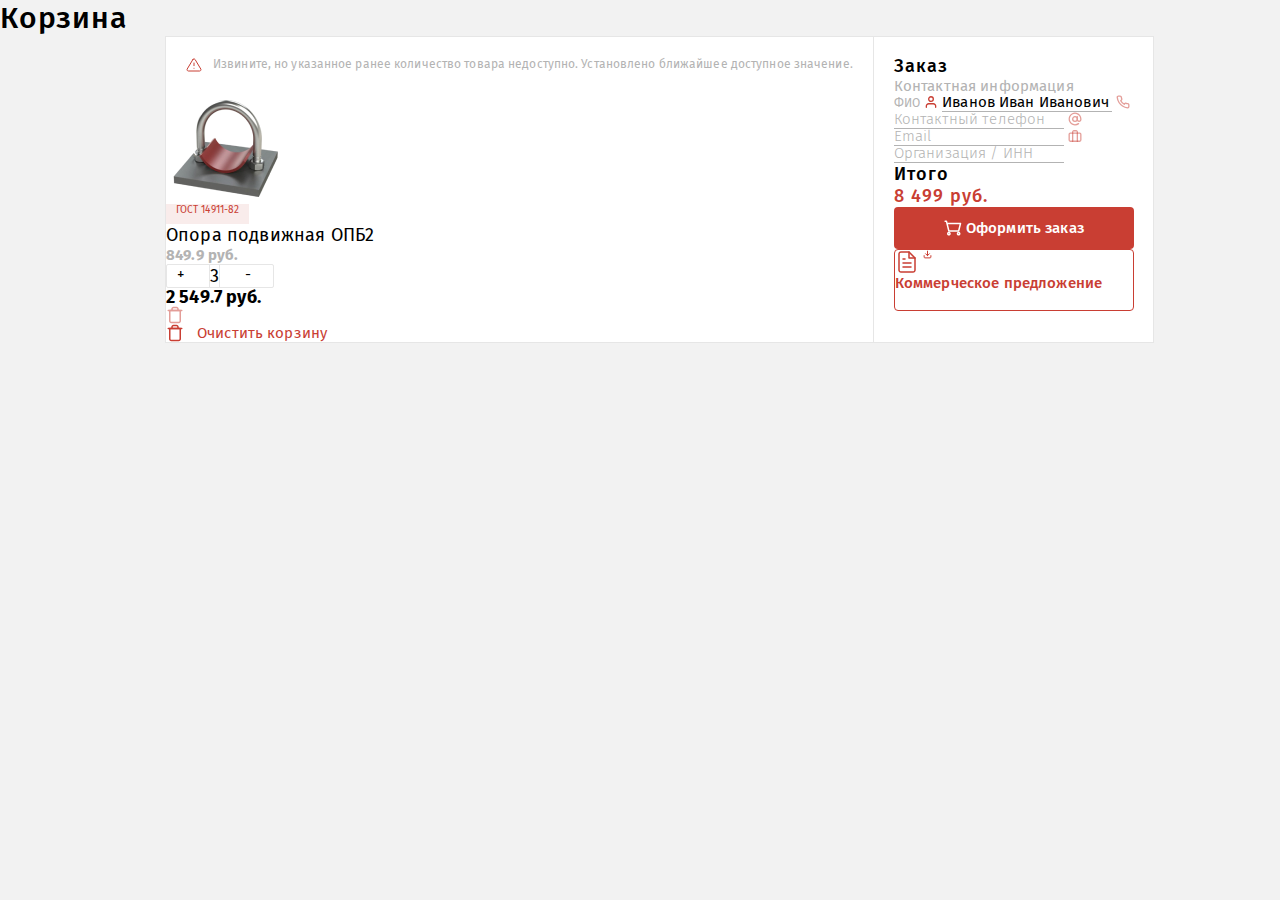
<file: busket.html>
<!DOCTYPE html>
<html lang="en">
<head>
    <meta charset="UTF-8">
    <meta http-equiv="X-UA-Compatible" content="IE=edge">
    <meta name="viewport" content="width=device-width, initial-scale=1.0">
    <link href="./css/styles.css" rel="stylesheet" type="text/css">
    <link rel="preconnect" href="https://fonts.googleapis.com">
    <link rel="preconnect" href="https://fonts.gstatic.com" crossorigin>
    <link href="https://fonts.googleapis.com/css2?family=Fira+Sans:wght@300;400;500;700&display=swap" rel="stylesheet">
    <title>Document</title>
</head>
<body>
    <h1 class="busket-title">Корзина</h1>

    <div class="busket container">
        <!-- Busket -->
        <section class="busket-section-row">
            
            <div class="alert-message">
                <img src="./img/alert-triangle 1.svg" alt="значок тревоги" width="16">
                <p>Извините, но указанное ранее количество товара недоступно. Установлено ближайшее доступное значение.</p>
            </div>

            <ul class="product-list">
                <li class="item">
                    <img src="./img/1m-(6) 1.png" alt="миниатюра товара" width="120">
                    <div class="info">
                        <p class="gost-small current">ГОСТ 14911-82</p>
                        <h3 class="description">Опора подвижная ОПБ2</h3>
                        <p class="price">849.9 руб.</p>
                    </div>
                    <ul class="product-counter">
                        <li><a href="#" class="item plus">+</a></li>
                        <li><a href="#" class="item number">3</a></li>
                        <li><a href="#" class="item minus">-</a></li>
                    </ul>
                    <p class="price-sum">2 549.7 руб.</p>
                    <img src="./img/trash 1.svg" alt="значок корзины" width="18" class="busket-pict">
                </li>
            </ul>
            <div class="clear-busket">
                <img src="./img/trash 1.svg" alt="значок корзины" width="18">
                <p>Очистить корзину</p>
            </div>
        </section>

        <!-- Order -->
        <section class="order-section-row">
            <h2>Заказ</h2>
            <h3>Контактная информация</h3>
            <form action="#" method="post" enctype="multipart/form-data">
                <label for="username">ФИО</label>
                <img src="./img/user 1.svg" alt="значок юзера" width="14">
                <input type="text" name="username" placeholder="Иванов Иван Иванович" class="form-input current">

                <img src="./img/phone 2.svg" alt="значок телефонв" width="14">
                <input type="tel" name="phonenumber" placeholder="Контактный телефон" class="form-input">

                <img src="./img/at-sign 1.svg" alt="значок имейла" width="14">
                <input type="tel" name="email" placeholder="Email" class="form-input">

                <img src="./img/briefcase 1.svg" alt="значок чемодана" width="14">
                <input type="tel" name="org" placeholder="Организация / ИНН" class="form-input">
            </form>

            <ul class="total">
                <li class="item">Итого</li>
                <li class="item sum">8 499 руб.</li>
            </ul>

            <button type="submit" class="order-btn">
                <img src="./img/shopping.svg" alt="значок корзины" width="18">
                Оформить заказ
            </button>

            <div class="comm">
                <a href="#" target="_top" class="logo link">
                    <img src="./img/main/file-text 2.svg" alt="иконка для закачки" width="24">
                    <img src="./img/main/download 1.svg" alt="иконка для закачки" width="9">
                </a>
                <h3>Коммерческое предложение</h3>
            </div>
        </div>
    </section>
</body>
</html>
</file>
<file: css/styles.css>
:root {
    --primary-text-color: #000000;
    --accent-text-color: #C93E33;
    --praimary-grey-color: #B3B3B3;
    --praimary-bright-grey-color: #F9F9F9;
    --primary-white-color: #fff;

}

* {
    padding: 0;
    margin: 0;
    border: 0;
}

*,*::before, *:after {
    -moz-box-sizing: border-box;
    -webkit-box-sizing: border-box;
    box-sizing: border-box;
}

:focus,:active{outline: none;}
a:focus,a:active{outline: none;}

nav,footer,header,aside{display: block;}

html,body {
    font-family: 'Fira Sans', sans-serif;
    height: 100%;
    width: 100%;
    font-size: 100%;
    line-height: 1;
    font-size: 14px;
    -ms-text-size-adjust: 100%;
    -moz-text-size-adjust: 100%;
    -webkit-text-size-adjust: 100%;
}

input,button,textarea,address {font-family: inherit;}

input::-ms-clear{display: none;}
button {cursor: pointer;}
button::-moz-focus-inner {padding: 0; border: 0;}
a, a:visited{text-decoration: none;}
a:hover{text-decoration: none;}
ul li {list-style: none;}
img{vertical-align: top;}

h1,h2,h3,h4,h5,h6{font-size: inherit; font-weight: 400;}

a {
    color: var(--primary-text-color);
}

address {font-style: normal;}

body {
    color: var(--primary-text-color);
    width: 1440px;
    background: #F2F2F2;
    font-family: 'Fira Sans', sans-serif;
}

main {
    width: 1110px;
}

/* Main Menu */

nav li {
    font-weight: 300;
    font-size: 12px;
    line-height: 14px;
    letter-spacing: 0.009em;
}

/* Contacts */

.contacts-phone a {
    font-weight: 700;
    font-size: 16px;
    line-height: 19px;
    letter-spacing: 1px;
    background: url('../img/header/phone 1.svg') left no-repeat;
    padding: 0px 0px 0px 5px;
}

.contacts-address a {
    color: var(--accent-text-color);
    font-size: 12px;
    line-height: 14px;
    letter-spacing: 0.009em;
    background: url('../img/header/Combined Shape.svg')left no-repeat;
    padding: 0px 0px 0px 5px;
}

.contacts-mail a {
    font-weight: 300;
    font-size: 12px;
    line-height: 14px;
    letter-spacing: 0.008em;
    color: #333333;
    background: url('../img/header/mail.svg') left no-repeat;
    padding: 0px 0px 0px 5px;
}

/* Logo and Search */

.company-description {
    font-size: 12px;
    line-height: 12px;
    letter-spacing: 0.009em;
}

.catalog-btn {
    width: 145px;
    height: 42px;
    left: 377px;
    top: 77px;
    background: var(--accent-text-color);
    border-radius: 4px;

    font-weight: 500;
    font-size: 15px;
    line-height: 18px;
    letter-spacing: 0.009em;
    color: var(--primary-white-color);
}

.catalog-btn img {
    margin-right: 15px;
}

.search-area {
    width: 546px;
    height: 42px;
    left: 542px;
    top: 77px;

    background: #FFFFFF;
    border: 1px solid #E6E6E6;
    border-radius: 4px;


}

.search-area::placeholder {
    font-weight: 300;
    font-size: 15px;
    line-height: 18px;
    letter-spacing: 0.009em;

    color: var(--praimary-grey-color);
}

.header-item {
    font-weight: 300;
    font-size: 12px;
    line-height: 14px;
    letter-spacing: 0.009em;
}

/* Breadcrumbs */

.breadcrumbs-list a {
    font-weight: 300;
    font-size: 12px;
    line-height: 14px;
    letter-spacing: 0.009em;
    color: var(--praimary-grey-color);
}

.breadcrumbs-list .current {
    font-weight: 500;
    font-size: 12px;
    line-height: 14px;
    letter-spacing: 0.009em;
    color: var(--primary-text-color);
}

/* Products */

.products-section {
    background: var(--primary-white-color);
}

.gosts-item {
    width: 94px;
    height: 25px;
    background: var(--praimary-bright-grey-color);
    border-radius: 4px;
    font-size: 12px;
    line-height: 14px;
    text-align: center;
    letter-spacing: 0.009em;
    color: var(--primary-text-color);
}

.gosts .current {
    background: var(--accent-text-color);
    color: var(--primary-white-color);
}

/* Products Cards */
.products-cards .card {
    border: 1px solid var(--praimary-grey-color);
    width: 280px;
    text-align: center;
}

.filtres-items .item {
        font-size: 10px;
        line-height: 12px;
        text-align: center;
        letter-spacing: 0.009em;
        text-transform: uppercase;
        color: var(--primary-white-color);
        padding: 5px 20px;
}

.item.round {
    border-radius: 50px;
}

.item.round.hit {
    background: #FD7272;
}

.item.round.discount {
    background: #E67E22;
}

.item.round.action {
    background: #27AE60;
}

.item.square {
    background: var(--accent-text-color);
}

.item.opacity {
    opacity: 0.7;
}

.item.opacity.hit {
    background: #FD7272;
}

.item.opacity.discount {
    background: #E67E22;
}

.item.opacity.action {
    background: #27AE60;
}

.to-favorite {
    font-size: 12px;
    line-height: 14px;
    text-align: right;
    letter-spacing: 0.009em;
    color: var(--praimary-grey-color);
}

.busket-btn {
    width: 240px;
    height: 42px;
    background: var(--accent-text-color);
    border-radius: 4px;

    font-weight: 500;
    font-size: 15px;
    line-height: 18px;
    letter-spacing: 0.009em;
    color: var(--primary-white-color);
}

.busket-btn.more {
    background: var(--praimary-grey-color);
    color: var(--primary-text-color);
}


.gost-small {
    width: 83px;
    height: 20px;
    background: #f9eceb;

    font-size: 10px;
    line-height: 12px;
    text-align: center;
    letter-spacing: 0.009em;
    color: var(--accent-text-color);
}

.card .description, .info .description {
    font-size: 18px;
    line-height: 22px;
    letter-spacing: 0.009em;
}

.card .price {
    font-weight: 700;
    font-size: 15px;
    line-height: 18px;
    letter-spacing: 0.009em;
}

/* Pagination */
.pagination-section h3 {
    font-size: 17px;
    line-height: 20px;
    color: var(--primary-text-color);
}

.counter .item {
    font-weight: 300;
    font-size: 17px;
    line-height: 20px;
    letter-spacing: 0.009em;
    color: var(--primary-text-color);
}

.counter .item.current {
    color: var(--accent-text-color);
    background: var(--primary-white-color);
    padding: 5px 12px;
    border-radius: 90px;
}

.pagination .item {
    font-size: 12px;
    line-height: 14px;
    letter-spacing: 0.009em;
    color: var(--praimary-grey-color);
}

.pagination .item.current {
    color: var(--primary-text-color);
}

.pagination-section .more {
    font-size: 15px;
    line-height: 18px;
    text-align: right;
    letter-spacing: 0.009em;
    color: var(--accent-text-color);
}

/* Company Description */

.company-description-section h2 {
    font-weight: 700;
    font-size: 18px;
    line-height: 22px;
    letter-spacing: 0.009em;

}

.company-description-section p {
    font-size: 15px;
    line-height: 18px;
    letter-spacing: 0.009em;
}

.company-description-section .description {
    font-size: 15px;
    line-height: 18px;
    letter-spacing: 0.009em;
    color: var(--accent-text-color);
}


/* Order Form */

.form-input {
    border-bottom: 1px solid var(--praimary-grey-color);
}

.form-input.current::placeholder {
    font-size: 15px;
    line-height: 18px;
    letter-spacing: 0.009em;
    font-weight: 400;
    color: var(--primary-text-color);
}

.form-input::placeholder {
    font-weight: 300;
    font-size: 15px;
    line-height: 18px;
    letter-spacing: 0.009em;
    color: var(--praimary-grey-color);
}



.small.grey{
    color: var(--praimary-grey-color);
}

.small.grey .bold {
    color: var(--praimary-grey-color);
    font-weight: 500;
}


/* Footer */

.footer {
    background: #222628;
    color: var(--primary-white-color);
}

footer ul li a, p a {
    color: var(--primary-white-color);
}

footer .phone {
    font-weight: 700;
}

footer .mail {
    border-bottom: 1px dashed;
}

.social .link {
    color: var(--primary-white-color);

}

/* Flex */

.wrapper {
    min-height: 100%;
    overflow: hidden;
    display: flex;
    flex-direction: column;
}

.content {
    flex: 1 1 auto;
}

.header {

}

.main-menu {
    padding: 14px 0;
}

.container {
    max-width: 1110px;
    margin: 0px auto;
}

.main-menu-row, .logo-search-row {
    display: flex;
    justify-content: space-between;
    align-items: center;
}

.logo-search-column {
    border: 1px solid purple;

}

.logo-search-desription {
    margin-right: -15px;
}

.logo-search-favorites,
.logo-search-busket {
    text-align: center;
}



.main-menu-menu {


}

.main-menu-contacts {

}

nav a, .main-menu-contacts a {
    padding: 10px 17px;
    display: inline-block;
    width: 100%;
    text-align: center;
}

nav ul, .site-contacts, .logo-search-row {
    display: flex;
    justify-content: space-between;
}

.footer__row {
    display: flex;
    height: 250px;
    justify-content: center;
    align-items: center;
}

.header-list .favorites {
    background: url('../img/header/star.svg') left no-repeat;

}

.header-list .basket {
    background: url('../img/header/shopping.svg') left no-repeat;

}

.logo-search-desription {
    width: 112px;
}


/* Busket */

.busket.container {
    display: flex;
    justify-content: baseline;
}

.busket-section-row, .order-section-row {
    background: var(--primary-white-color);
}

.busket-title {
    font-weight: 500;
    font-size: 30px;
    line-height: 36px;
    letter-spacing: 1px;
}

.alert-message {
    display: flex;
    font-size: 12px;
    line-height: 14px;
    letter-spacing: 0.009em;
    color: var(--praimary-grey-color);
    padding: 20px;
}

.alert-message img {
    margin: 0px 11px 0px 0px;
}

.info .price {
    font-size: 15px;
    font-weight: 700;
    line-height: 18px;
    letter-spacing: 0.009em;
    color: var(--praimary-grey-color);
}

.product-counter {
    display: flex;
    width: 108px;
    border: 1px solid #E6E6E6;
    border-radius: 2px;
}

.product-counter .item {
    font-size: 15px;
    line-height: 18px;
    letter-spacing: 0.009em;
    margin: 9px 10px 9px 10px;
}

.product-counter .number {
    font-size: 18px;
    line-height: 22px;
    margin: 9px 15px;
    border: 1px solid #E6E6E6;
}

.price-sum {
    font-weight: 700;
    font-size: 18px;
    line-height: 18px;
    letter-spacing: 0.009em;
}

.busket-pict {
    opacity: 0.5;
}

.clear-busket {
    display: flex;
}

.clear-busket p {
    font-size: 15px;
    line-height: 18px;
    letter-spacing: 0.009em;
    color: var(--accent-text-color);
}

.clear-busket img {
    margin: 0px 13px 0px 0px;
}

.busket-section-row  {
    border: 1px solid #E6E6E6;
}

.order-section-row {
    width: 280px;
    border: solid #E6E6E6;
    border-width: 1px 1px 1px 0px;
    padding: 18px 3px 0px 20px;
}

.order-section-row h2 {
    font-weight: 500;
    font-size: 18px;
    line-height: 22px;
    letter-spacing: 1px;
}

.order-section-row h3 {
    font-size: 15px;
    line-height: 18px;
    letter-spacing: 0.009em;
    color: var(--praimary-grey-color);
}

.order-section-row label {
    font-size: 12px;
    line-height: 14px;
    letter-spacing: 0.009em;
    color: var(--praimary-grey-color);
}

.total .item {
    font-weight: 500;
    font-size: 18px;
    line-height: 22px;
    letter-spacing: 1px;
}

.total .item.sum {
    color: var(--accent-text-color);
}

.order-btn {
    width: 240px;
    height: 42px;
    background: var(--accent-text-color);
    border-radius: 4px;

    font-weight: 500;
    font-size: 15px;
    line-height: 18px;
    letter-spacing: 0.009em;
    color: var(--primary-white-color);

    text-align: center;
}

.order-btn img {
}

.comm {
    width: 240px;
    height: 62px;

    border: 1px solid var(--accent-text-color);
    border-radius: 4px;
}

.comm h3 {
    font-weight: 500;
    font-size: 15px;
    line-height: 18px;
    letter-spacing: 0.009em;
    color: var(--accent-text-color);
}
</file>
